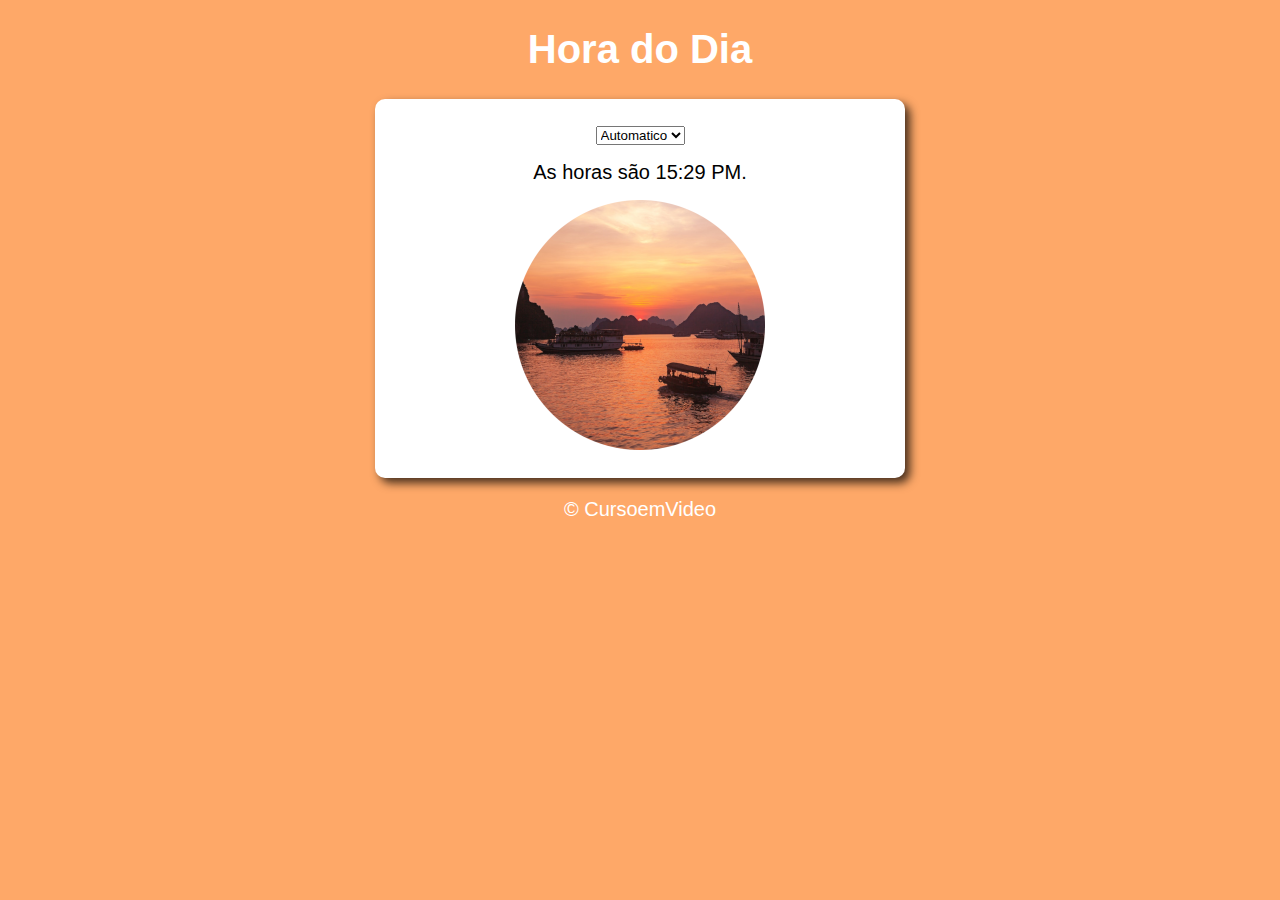
<file: index.html>
<!DOCTYPE html>
<html lang="pt-BR">
<head>
    <meta charset="UTF-8">
    <meta http-equiv="X-UA-Compatible" content="IE=edge">
    <meta name="viewport" content="width=device-width, initial-scale=1.0">
    <title>Modelo de Exercício</title>
    <link rel="stylesheet" href="style.css">
</head>
<body onload="carregar()">
    <header>
        <h1>Hora do Dia</h1>
    </header>
    <section>
        <div>
            <select name="selecionar" id="selecionar">
                <option value="0">Automatico</option>
                <option value="1">Manhã</option>
                <option value="2">Tarde</option>
                <option value="3">Noite</option>
            </select>
        </div>
        <div id="msg">
            Aqui vai aparecer a imagem
        </div>
        <div>
            <img id="imagem" src="imagens/foto-manha.png" alt="">
        </div>

    </section>
    <footer>
        <p>&copy; CursoemVideo</p>
    </footer>
    <script src="script.js"></script>
</body>
</html>
</file>
<file: style.css>
body{
    background: rgb(78, 147, 226);
    font: normal 15pt Arial;
}   
header{
    color: white;
    text-align: center;  /*Alinhamento de texto: centro*/
}
section{
    background: white;
    border-radius: 10px;  /*Arredondamento das bordas*/
    padding: 15px;  /*Espaçamento interno*/
    max-width: 500px; /*Precisei usar max-width no lugar de width (largura)*/
    margin: auto;  /*Espaçamento externo*/
    /*desloc. lateral desloc. vertical espalhamento cor*/
    box-shadow: 5px 5px 10px rgba(0, 0, 0, 0.726); /*sombra*/
}
footer{
    color: white;
    text-align: center;  /*Alinhamento de texto: centro*/
    font: italic;  /*Fonte italico*/
}


div {
    text-align: center;
    padding: 8px;
}
</file>
